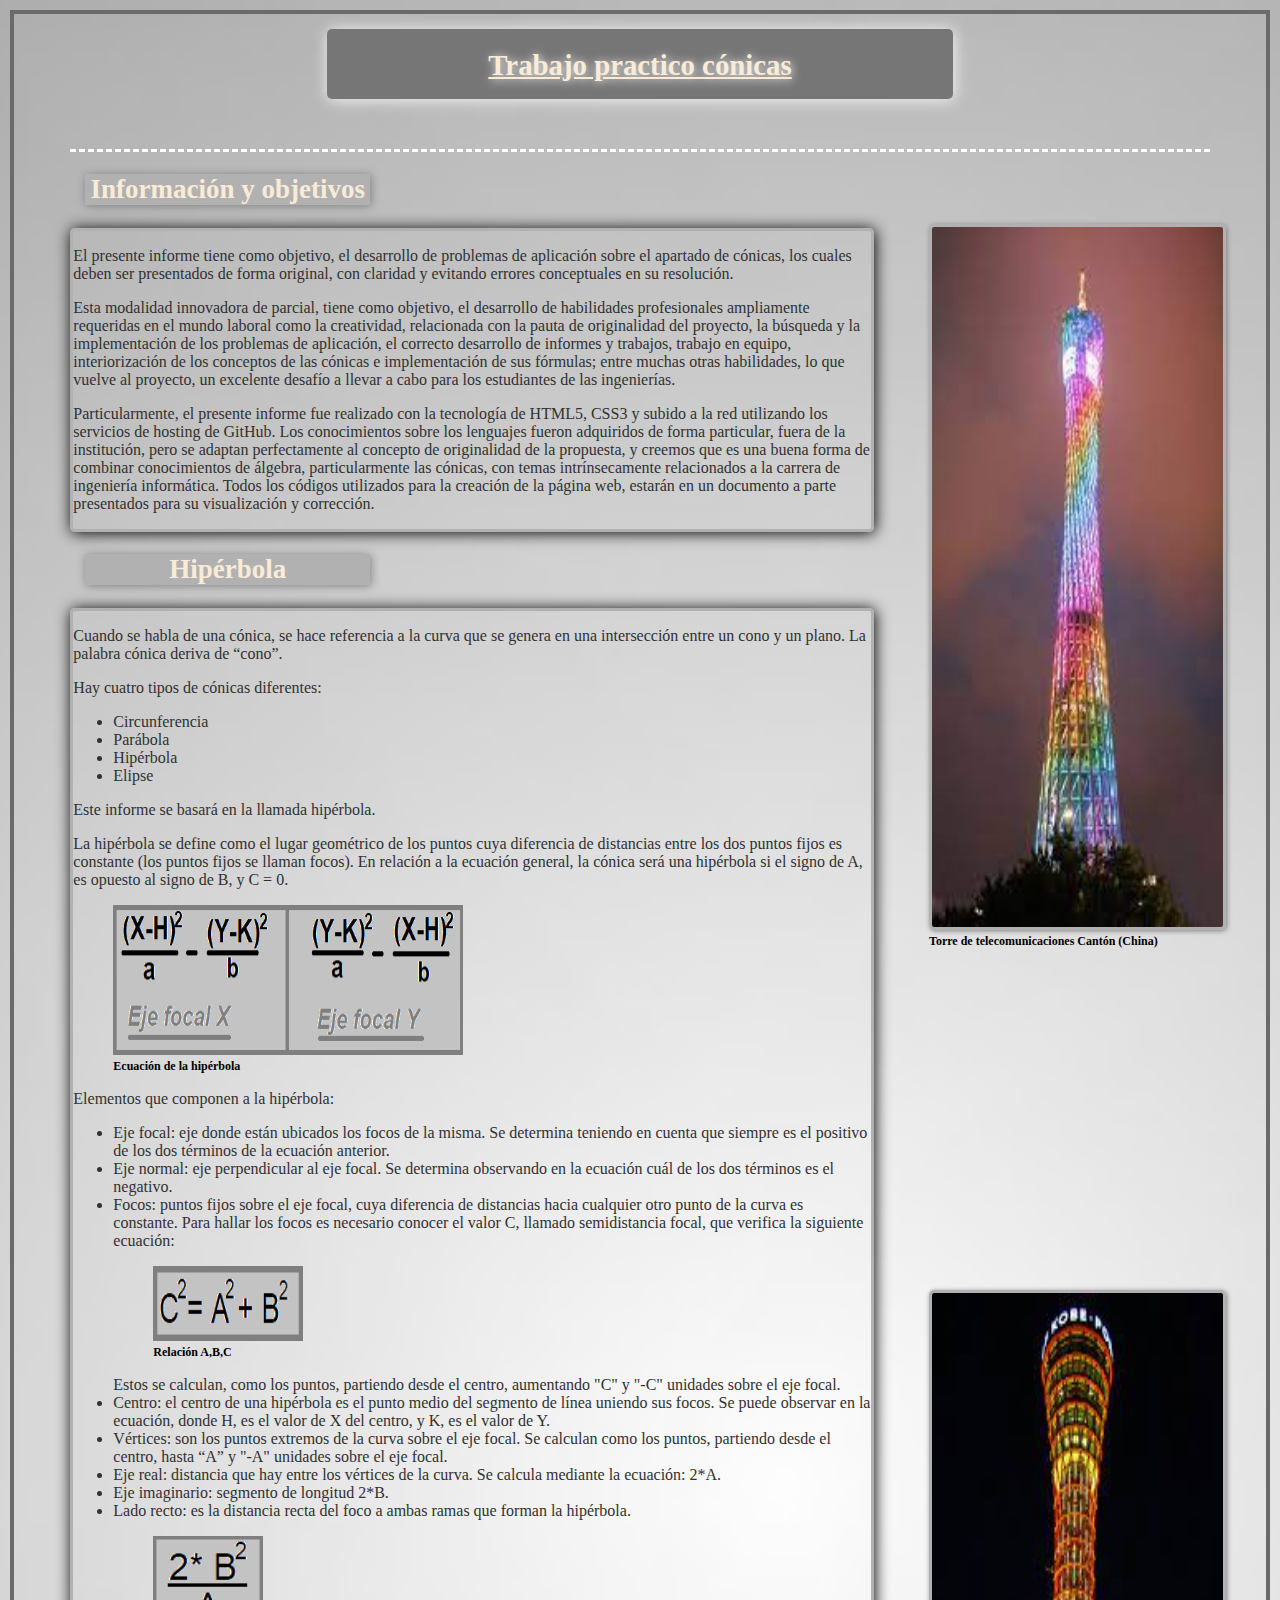
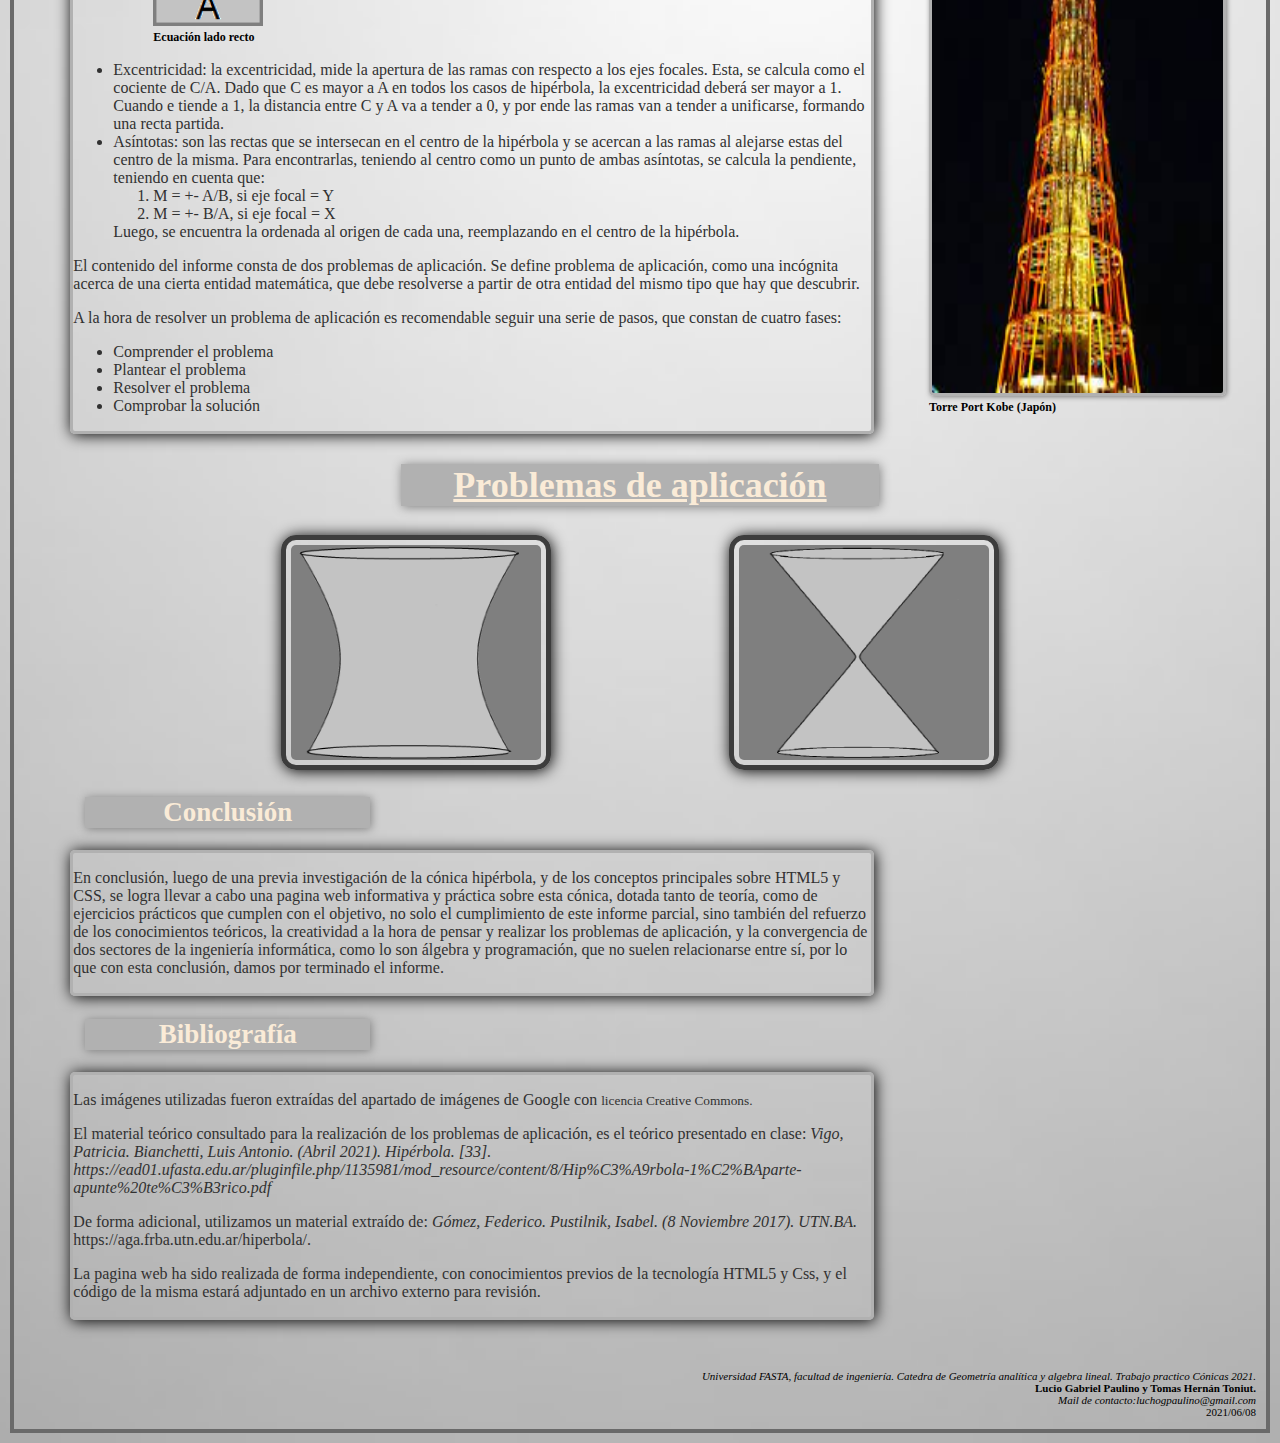
<file: index.html>
<!doctype html>
<html lang="es">
	<head>
		<meta charset="utf-8"/>
		<meta name="Description" content="Trabajo practico sobre problemas de aplicacion de hiperbolas"/>
		<meta name="Keywords" content="problemas de aplicacion conicas,conicas,problemas de aplicacion,Hiperbola,hiperbola"/>
		<link rel="stylesheet" href="index.css" type="text/css"/>
		<title>Trabajo Hiperbola</title>
	</head>
	<body>
		<header>
			<h1 id = "Titulo"><u>Trabajo practico cónicas</u></h1>	
		</header>
		<aside>
			<figure name = "img">
				<img name = "img1" src="index_img1.jpg" alt="No se pudo mostrar la imagen" width="291" height="700"/>
				<figcaption>Torre de telecomunicaciones Cantón (China)</figcaption>
			</figure>
			<figure name = "img">
				<img id = "Tk" name = "img1" src="index_img2.jpg" alt="No se pudo mostrar la imagen" width="291" height="700"/>
				<figcaption>Torre Port Kobe (Japón)</figcaption>
			</figure>
		</aside>
		<section>
			<header name = "h">
				<h2>Información y objetivos</h2>
			</header>
			<article>
				<p>El presente informe tiene como objetivo, el desarrollo de problemas de aplicación sobre el apartado de cónicas, los cuales deben ser presentados de forma original, con claridad y evitando errores conceptuales en su resolución. 
				</p>
				<p>Esta modalidad innovadora de parcial, tiene como objetivo, el desarrollo de habilidades profesionales ampliamente requeridas en el mundo laboral como la creatividad, relacionada con la pauta de originalidad del proyecto, la búsqueda y la implementación de los problemas de aplicación, el correcto desarrollo de informes y trabajos, trabajo en equipo, interiorización de los conceptos de las cónicas e implementación de sus fórmulas; entre muchas otras habilidades, lo que vuelve al proyecto, un excelente desafío a llevar a cabo para los estudiantes de las ingenierías.
				</p>
				<p>Particularmente, el presente informe fue realizado con la tecnología de HTML5, CSS3 y subido a la red utilizando los servicios de hosting de GitHub. Los conocimientos sobre los lenguajes fueron adquiridos de forma particular, fuera de la institución, pero se adaptan perfectamente al concepto de originalidad de la propuesta, y creemos que es una buena forma de combinar conocimientos de álgebra, particularmente las cónicas, con temas intrínsecamente relacionados a la carrera de ingeniería informática. Todos los códigos utilizados para la creación de la página web, estarán en un documento a parte presentados para su visualización y corrección. 
				</p>
			</article>
			<header name = "h">
				<h2>Hipérbola</h2>
			</header>
			<article>
				<p>Cuando se habla de una cónica, se hace referencia a la curva que se genera en una intersección entre un cono y un plano. La palabra cónica deriva de “cono”.
				</p>
				<p>Hay cuatro tipos de cónicas diferentes:</p>
				<ul>
					<li>Circunferencia</li>
					<li>Parábola</li>
					<li>Hipérbola</li>
					<li>Elipse</li>
				</ul>
				<p>Este informe se basará en la llamada hipérbola.</p>
				<p>La hipérbola se define como el lugar geométrico de los puntos cuya diferencia de distancias entre los dos puntos fijos es constante (los puntos fijos se llaman focos). En relación a la ecuación general, la cónica será una hipérbola si el signo de A, es opuesto al signo de B, y C = 0.</p>
				<figure>
					<img src="Ecuacion_hiperbola.png" alt="No se pudo mostrar la imagen" width="350" height="150"/>
					<figcaption>Ecuación de la hipérbola</figcaption>
				</figure>
				<p>Elementos que componen a la hipérbola:</p>
				<ul>
					<li>Eje focal: eje donde están ubicados los focos de la misma. Se determina teniendo en cuenta que siempre es el positivo de los dos términos de la ecuación anterior. 
					</li>
					<li>Eje normal: eje perpendicular al eje focal. Se determina observando en la ecuación cuál de los dos términos es el negativo. 
					</li>
					<li>Focos: puntos fijos sobre el eje focal, cuya diferencia de distancias hacia cualquier otro punto de la curva es constante. Para hallar los focos es necesario conocer el valor C, llamado semidistancia focal, que verifica la siguiente ecuación:
						<figure>
							<img src="RelacionABC.png" alt="C2 = A2 + B2" width="150" height="75"/>
							<figcaption>Relación A,B,C</figcaption>
						</figure>
					Estos se calculan, como los puntos, partiendo desde el centro, aumentando "C" y "-C" unidades sobre el eje focal. 
					</li>
					<li>Centro: el centro de una hipérbola es el punto medio del segmento de línea uniendo sus focos. Se puede observar en la ecuación, donde H, es el valor de X del centro, y K, es el valor de Y. 
					</li>
					<li>Vértices: son los puntos extremos de la curva sobre el eje focal. Se calculan como los puntos, partiendo desde el centro, hasta “A” y "-A" unidades sobre el eje focal. 
					</li>
					<li>Eje real: distancia que hay entre los vértices de la curva. Se calcula mediante la ecuación: 2*A.
					</li>
					<li>Eje imaginario: segmento de longitud 2*B.</li>
					<li>Lado recto: es la distancia recta del foco a ambas ramas que forman la hipérbola.
						<figure>
							<img src="Lado_recto.png" alt="2*B2/A" width="110" height="90"/>
							<figcaption>Ecuación lado recto</figcaption>
						</figure>
					</li>
					<li>Excentricidad: la excentricidad, mide la apertura de las ramas con respecto a los ejes focales. Esta, se calcula como el cociente de C/A. Dado que C es mayor a A en todos los casos de hipérbola, la excentricidad deberá ser mayor a 1. Cuando e tiende a 1, la distancia entre C y A va a tender a 0, y por ende las ramas van a tender a unificarse, formando una recta partida.
					</li>
					<li>Asíntotas: son las rectas que se intersecan en el centro de la hipérbola y se acercan a las ramas al alejarse estas del centro de la misma. Para encontrarlas, teniendo al centro como un punto de ambas asíntotas, se calcula la pendiente, teniendo en cuenta que:
						<ol>
							<li> M = +- A/B, si eje focal = Y</li>
							<li> M = +- B/A, si eje focal = X</li>
						</ol>
					Luego, se encuentra la ordenada al origen de cada una, reemplazando en el centro de la hipérbola.
					</li>
				</ul>
				<p>El contenido del informe consta de dos problemas de aplicación. Se define problema de aplicación, como una incógnita acerca de una cierta entidad matemática, que debe resolverse a partir de otra entidad del mismo tipo que hay que descubrir.</p>
				<p>A la hora de resolver un problema de aplicación es recomendable seguir una serie de pasos, que constan de cuatro fases:
				</p>
				<ul>
					<li>Comprender el problema</li>
					<li>Plantear el problema</li>
					<li>Resolver el problema</li>
					<li>Comprobar la solución</li>
				</ul>
			</article>
			<nav>
				<header id = "hprob">
					<h2><u>Problemas de aplicación</u></h2>
				</header>
				<figure>
						<a href="Problema de aplicacion B.html">
						<img name = "img2" id="flright" src="Ap_1.png" alt="No se pudo mostrar la imagen" width="250" height="215"/>
						</a>
				</figure>
				<figure>
						<a href="Problema de aplicacion A.html">
						<img name = "img2" src="Ap_2.png" alt="No se pudo mostrar la imagen" width="250" height="215"/>
						</a>
				</figure>
			</nav>
			<header name = "h">
					<h2 >Conclusión</h2>
			</header>
			<article>
				<p>En conclusión, luego de una previa investigación de la cónica hipérbola, y de los conceptos principales sobre HTML5 y CSS, se logra llevar a cabo una pagina web informativa y práctica sobre esta cónica, dotada tanto de teoría, como de ejercicios prácticos que cumplen con el objetivo, no solo el cumplimiento de este informe parcial, sino también del refuerzo de los conocimientos teóricos, la creatividad a la hora de pensar y realizar los problemas de aplicación, y la convergencia de dos sectores de la ingeniería informática, como lo son álgebra y programación, que no suelen relacionarse entre sí, por lo que con esta conclusión, damos por terminado el informe. 
				</p>
			</article>
			<header name = "h">
				<h2>Bibliografía</h2>
			</header>
			<article>
				<p>Las imágenes utilizadas fueron extraídas del apartado de imágenes de Google con <small>licencia Creative Commons.</small>
				</p>
				<p>El material teórico consultado para la realización de los problemas de aplicación, es el teórico presentado en clase: <cite>Vigo, Patricia. Bianchetti, Luis Antonio. (Abril 2021). Hipérbola. [33]. https://ead01.ufasta.edu.ar/pluginfile.php/1135981/mod_resource/content/8/Hip%C3%A9rbola-1%C2%BAparte-apunte%20te%C3%B3rico.pdf</cite>
				</p>
				<p>De forma adicional, utilizamos un material extraído de: <cite>Gómez, Federico.  Pustilnik, Isabel. (8 Noviembre 2017). UTN.BA.</cite> https://aga.frba.utn.edu.ar/hiperbola/. 
				</p>
				<p>La pagina web ha sido realizada de forma independiente, con conocimientos previos de la tecnología HTML5 y Css, y el código de la misma estará adjuntado en un archivo externo para revisión.
				</p>
			</article>
		</section>
		<footer>
			<p><address>Universidad FASTA, facultad de ingeniería. Catedra de Geometría analítica y algebra lineal. Trabajo practico Cónicas 2021.</address> <strong>Lucio Gabriel Paulino y Tomas Hernán Toniut.</strong><address>Mail de contacto:luchogpaulino@gmail.com</address><time datetime="2021/06/08" pubdate>2021/06/08</time>
			</p>
		</footer>
	</body>
</html>
</file>
<file: index.css>
@charset "utf-8";
/* CSS Document */
img[name = "img1"] {
	border: solid #B1B1B1 3px ;
	box-shadow: grey 1px 1px 5px;
	border-radius: 5px;
}
img[name = "img2"] {
	border: #3D3D3D solid 5px;
	border-radius: 15px;
	box-shadow:black 1px 1px 15px;
	padding: 5px;
	transition: -webkit-transform 0.5s ease-in-out 0.1s;
}
figure[name = "img"] {
	margin-top:75px;
	float: right;
	clear:both;
}
#flright {
	float: right;
}
figcaption {
	font: bold 0.75em normal;/*0.75em significa al 75% del tamaño*/
	color:#000000;
	
}
#Tk {
	margin-top: 250px;
}
img[name = "img2"]:hover {
	transform: scale(1.2);
	
}
header {
	color:antiquewhite;
	text-align: center;
}
#Titulo{
	border-radius: 5px;
	box-shadow: #F4F4F4 1px 1px 15px;
	background-color:#767676;
	height: 50px;
	width: 50%;
	padding-top: 20px;
	margin:15px auto;
	margin-bottom: 50px;
	text-shadow: white 1px 1px 10px;
	font-size: calc(1em + 1vw);
}
#hprob {
	font-size: 24px;
	width: 60%;
	margin: 15px auto;
	background-color:#B1B1B1;
	box-shadow: grey 1px 1px 10px;
	
}
header[name = "h"] {
	width: 25%;
	margin: auto 15px;
	background-color:#B1B1B1;
	box-shadow: grey 1px 1px 10px;
	font-size: 18px;
}
body {
  background-image: url("index_fondo.jpg");
  background-position: center center;
  background-repeat: no-repeat;
  background-size: cover;
  border: 4px #6A6A6A solid;
  background-color:#CFCFCF;
  margin: 10px 10px;
  color:#313131;
}
section {
	width: 91%;
	border-top: dashed white;
	margin: 15px auto;
}
article {
	border: #B1B1B1 solid 3px;
	border-radius: 5px;
	box-shadow:black 1px 1px 15px;
	width: 70%;
	margin-right: 20px;
}
article:hover {
	color:grey;
	background-color:antiquewhite;
}
nav {
	width: 70%;
	margin: 15px auto;
}
footer{
	margin-top: 50px;
	margin-right: 10px;
	clear: both;
	font-size: 11px;
	text-align: right;
	color:#000000;
}
</file>
